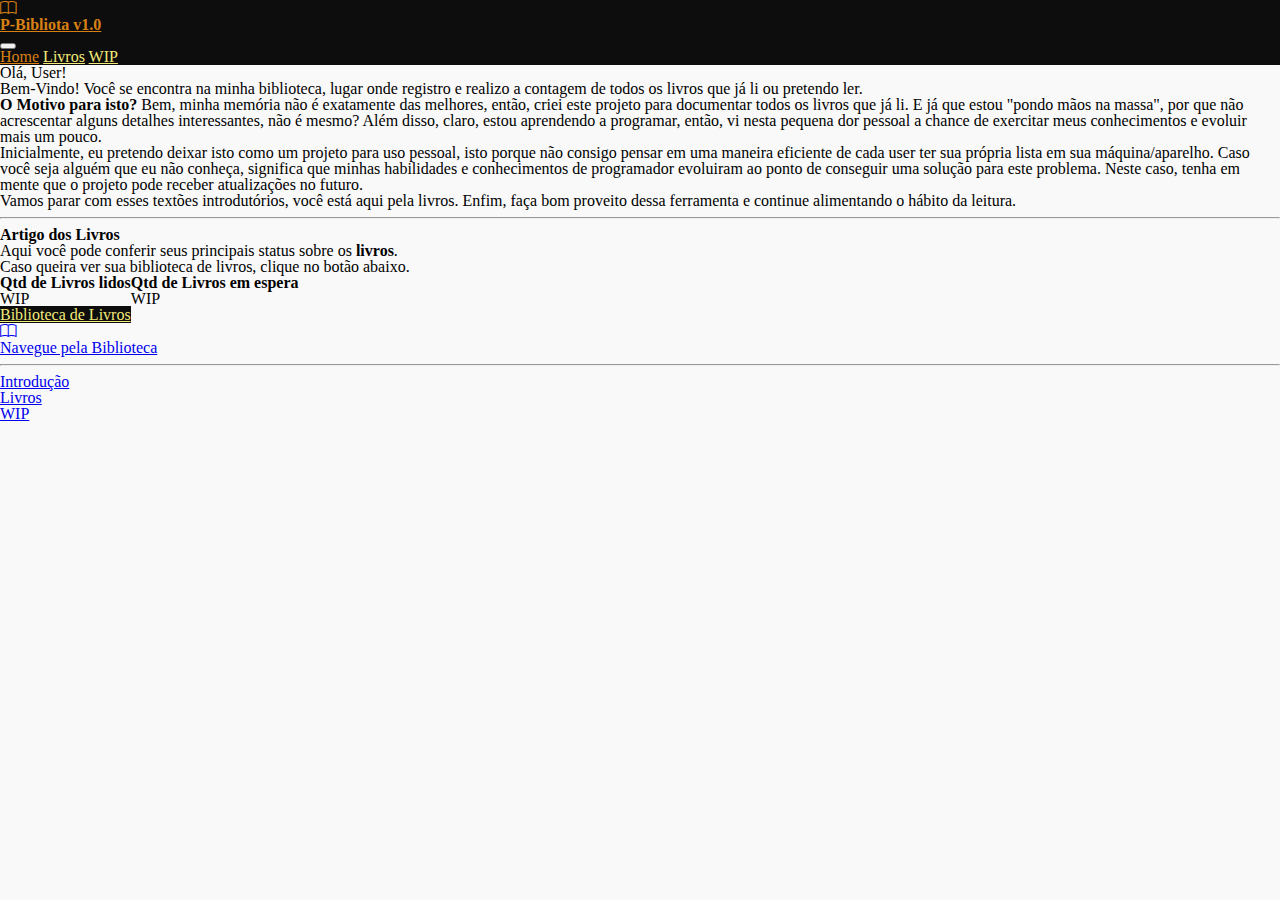
<file: index.html>
<!DOCTYPE html>
<html lang="pt-BR">

<head>
   <meta charset="UTF-8">
   <meta http-equiv="X-UA-Compatible" content="IE=edge">
   <meta name="viewport" content="width=device-width, initial-scale=1.0">
   <link href="https://cdn.jsdelivr.net/npm/bootstrap@5.3.0-alpha1/dist/css/bootstrap.min.css" rel="stylesheet"
      integrity="sha384-GLhlTQ8iRABdZLl6O3oVMWSktQOp6b7In1Zl3/Jr59b6EGGoI1aFkw7cmDA6j6gD" crossorigin="anonymous">
   <script src="https://cdn.jsdelivr.net/npm/bootstrap@5.3.0-alpha1/dist/js/bootstrap.bundle.min.js"
      integrity="sha384-w76AqPfDkMBDXo30jS1Sgez6pr3x5MlQ1ZAGC+nuZB+EYdgRZgiwxhTBTkF7CXvN" crossorigin="anonymous"></script>
   <link rel="stylesheet" href="https://cdn.jsdelivr.net/npm/bootstrap-icons@1.10.3/font/bootstrap-icons.css">
   <link rel="stylesheet" type="text/css" href="./CSS-Basic/CSS-Reset/ResetCSS-style.css">
   <link rel="stylesheet" type="text/css" href="./CSS-Basic/VarsCSS.css">
   <link rel="stylesheet" type="text/css" href="./CSS-Basic/BaseCSS-style.css">
   <link rel="icon" type="image/x-icon" href="images/favIcon/favicon-16x16.png">
   <title>Projeto Bibliota</title>
</head>

<body>
   <div class="container-fluid">
      <div class="row">
         <header class="col-12 p-3 navbar navbar-expand-lg sticky-lg-top">
            <nav class="container">
               <a href="#" class="navbar-brand d-flex align-items-center" id="head-brand">
                  <i class="bi bi-book h1 me-2"></i>
                  <h1 class="h2">P-Bibliota v1.0</h1>
               </a>
               <button class="navbar-toggler" type="button" data-bs-toggle="collapse" data-bs-target="#navMenuCollapse">
                  <span class="navbar-toggler-icon navbar-dark"></span>
               </button>
               <div class="collapse navbar-collapse" id="navMenuCollapse">
                  <div class="navbar-nav ms-auto">
                     <a href="https://kingkarpa.github.io/Projeto-Bibliota/" class="head-nav nav-link fs-4 py-3 px-4 btn btn-lg fw-semibold active">Home</a>
                     <a href="./library/livros/index-livros.html" class="head-nav nav-link fs-4 py-3 px-4 btn btn-lg fw-semibold">Livros</a>
                     <a href="" class="head-nav nav-link fs-4 py-3 px-4 btn btn-lg fw-semibold">WIP</a>
                  </div>
               </div>
            </nav>
         </header>

         <main class="col-12 col-lg-8">
            <section class="main-intro container lh-sm p-5" id="intro">
               <p class="fs-3 mb-4 mb-lg-5" id="prg-saudacao">Olá, User!</p>
               <p class="fs-5 mb-2">Bem-Vindo! Você se encontra na minha biblioteca, lugar onde registro e realizo a
                  contagem de
                  todos os livros que já li ou pretendo ler.
               </p>
               <p class="fs-5 mb-2"><b>O Motivo para isto?</b> Bem, minha memória não é exatamente das melhores, então,
                  criei
                  este projeto para documentar todos os livros que já li. E já que estou "pondo mãos na massa", por que
                  não
                  acrescentar alguns detalhes interessantes, não é mesmo? Além disso, claro, estou aprendendo a
                  programar,
                  então, vi nesta pequena dor pessoal a chance de exercitar meus conhecimentos e evoluir mais um pouco.
               </p>
               <p class="fs-5 mb-3 mb-lg-4">
                  Inicialmente, eu pretendo deixar isto como um projeto para uso pessoal, isto porque não
                  consigo pensar em uma maneira eficiente de cada user ter sua própria lista em sua máquina/aparelho.
                  Caso
                  você seja alguém que eu não conheça, significa que minhas habilidades e conhecimentos de programador
                  evoluiram ao ponto de conseguir uma solução para este problema. Neste caso, tenha em mente que o
                  projeto pode receber atualizações no futuro.
               </p>
               <p class="fs-5 lead">
                  Vamos parar com esses textões introdutórios, você está aqui pela livros. Enfim, faça bom proveito
                  dessa
                  ferramenta e continue alimentando o hábito da leitura.
               </p>
            </section>
            <hr class="mx-5">
            <section class="section-status container lh-sm p-5" id="status">
               <article class="art-status" id="art-livrosStatus">
                  <h2 class="h3">Artigo dos Livros</h2>
                  <p class="fs-5">Aqui você pode conferir seus principais status sobre os <b>livros</b>.</p>
                  <p class="fs-5">
                     Caso queira ver sua biblioteca de livros, clique no botão abaixo.
                  </p>
                  <table class="table text-center my-5">
                     <tr class="fs-4">
                        <th class="border-end border-2 border-dark">Qtd de Livros lidos</th>
                        <th>Qtd de Livros em espera</th>
                     </tr>
                     <tr class="fs-3">
                        <td class="border-end border-2 border-dark" id="qtd-livrosLidos">WIP</td>
                        <td id="qtd-livrosEspera">WIP</td>
                     </tr>
                  </table>
                  <a href="./library/livros/index-livros.html" class="nav-btn text-center col-12 py-3 btn btn-lg fs-4 fw-semibold"
                     id="butao">Biblioteca
                     de
                     Livros</a>
               </article>
            </section>
         </main>
         <aside class="d-none d-lg-block col-4 position-relative p-5">
            <div class="container position-absolute">
               <nav class="position-fixed">
                  <a href="#" class="navbar-brand d-flex align-items-center">
                     <i class="bi bi-book h2 me-2"></i>
                     <p class="h3">Navegue pela Biblioteca</p>
                  </a>
                  <hr>
                  <ul class="nav flex-column fs-5 lh-sm">
                     <li class="nav-item p-1 fw-semibold"><a class="nav-link text-reset" href="#">Introdução</a></li>
                     <li class="nav-item p-1 fw-semibold"><a class="nav-link text-reset" href="#art-livrosStatus">Livros</a></li>
                     <li class="nav-item p-1 fw-semibold"><a class="nav-link text-reset" href="#">WIP</a></li>
                  </ul>
               </nav>
            </div>
         </aside>
      </div>
   </div>
</body>

</html>
</file>
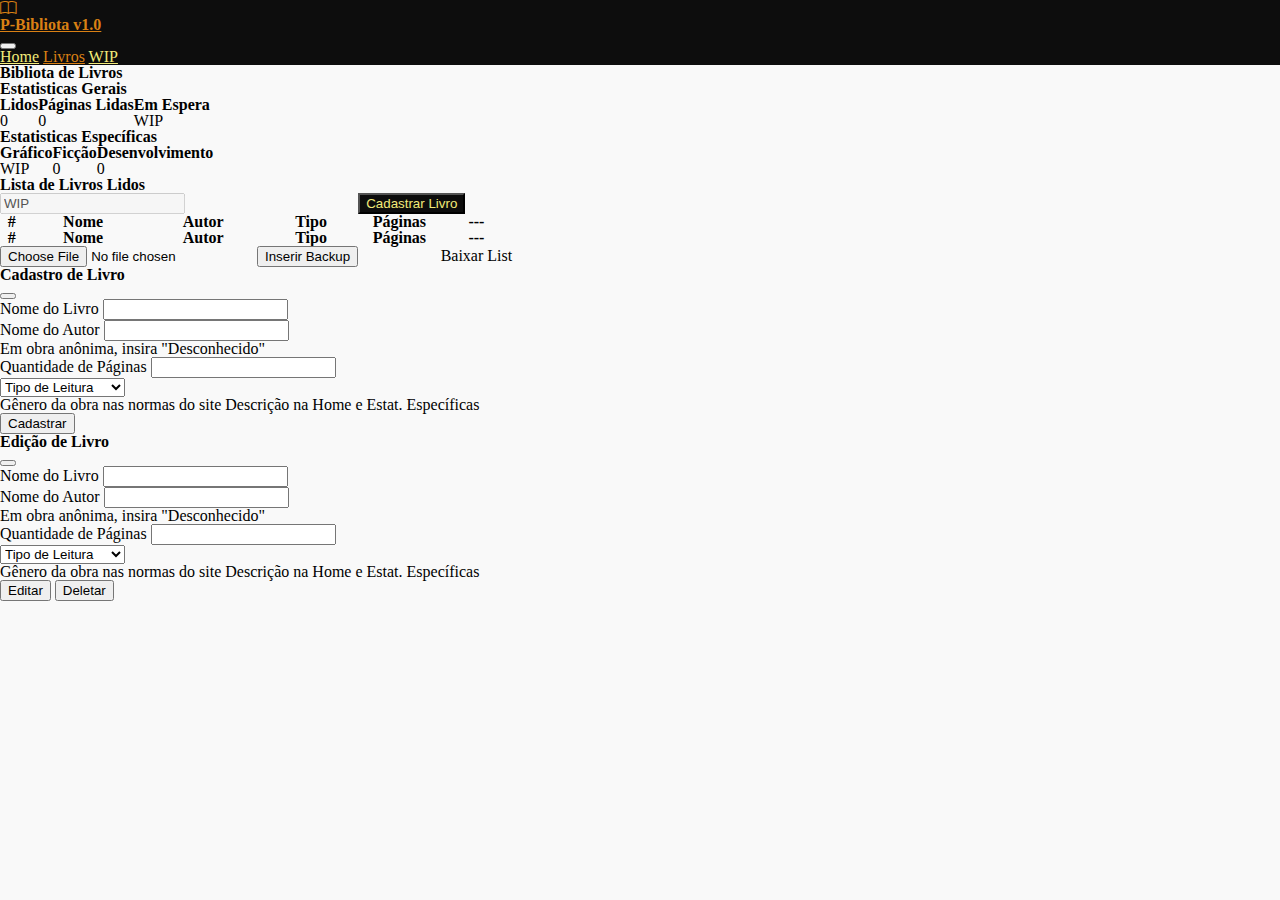
<file: library/livros/index-livros.html>
<!DOCTYPE html>
<html lang="pt-BR">

<head>
   <meta charset="UTF-8">
   <meta http-equiv="X-UA-Compatible" content="IE=edge">
   <meta name="viewport" content="width=device-width, initial-scale=1.0">
   <link href="https://cdn.jsdelivr.net/npm/bootstrap@5.3.0-alpha1/dist/css/bootstrap.min.css" rel="stylesheet"
      integrity="sha384-GLhlTQ8iRABdZLl6O3oVMWSktQOp6b7In1Zl3/Jr59b6EGGoI1aFkw7cmDA6j6gD" crossorigin="anonymous">
   <script src="https://cdn.jsdelivr.net/npm/bootstrap@5.3.0-alpha1/dist/js/bootstrap.bundle.min.js"
      integrity="sha384-w76AqPfDkMBDXo30jS1Sgez6pr3x5MlQ1ZAGC+nuZB+EYdgRZgiwxhTBTkF7CXvN" crossorigin="anonymous"></script>
   <link rel="stylesheet" href="https://cdn.jsdelivr.net/npm/bootstrap-icons@1.10.3/font/bootstrap-icons.css">
   <link rel="stylesheet" type="text/css" href="../../CSS-Basic/CSS-Reset/ResetCSS-style.css">
   <link rel="stylesheet" type="text/css" href="../../CSS-Basic/VarsCSS.css">
   <link rel="stylesheet" type="text/css" href="../../CSS-Basic/BaseCSS-style.css">
   <link rel="stylesheet" type="text/css" href="./css-style-livros.css">
   <script src="/JS-Basic/validation-script.js" defer></script>
   <!-- <script src="./script-readbook.js" defer></script> -->
   <script src="./script-livros.js" type="module" defer></script>
   <link rel="icon" type="image/x-icon" href="/images/favIcon/favicon-16x16.png">
   <title>Bibliota - Livros</title>
</head>

<body>
   <div class="container-fluid">
      <div class="row">

         <header class="col-12 p-3 navbar navbar-expand-lg sticky-lg-top">
            <nav class="container">
               <a href="#" class="navbar-brand d-flex align-items-center" id="head-brand">
                  <i class="bi bi-book h1 me-2"></i>
                  <h1 class="h2">P-Bibliota v1.0</h1>
               </a>
               <button class="navbar-toggler" type="button" data-bs-toggle="collapse" data-bs-target="#navMenuCollapse">
                  <span class="navbar-toggler-icon navbar-dark"></span>
               </button>
               <div class="collapse navbar-collapse" id="navMenuCollapse">
                  <div class="navbar-nav ms-auto">
                     <a href="https://kingkarpa.github.io/Projeto-Bibliota/" class="head-nav nav-link fs-4 py-3 px-4 btn btn-lg fw-semibold">Home</a>
                     <a href="./index-livros.html" class="head-nav nav-link fs-4 py-3 px-4 btn btn-lg fw-semibold active">Livros</a>
                     <a href="" class="head-nav nav-link fs-4 py-3 px-4 btn btn-lg fw-semibold">WIP</a>
                  </div>
               </div>
            </nav>
         </header>

         <main class="col-12">
            <div class="head display-6 p-5">
               <h1>Bibliota de Livros</h1>
            </div>
            <article class="estatisticas container-lg lh-sm p-5">
               <section class="estatistica-geral">
                  <h2 class="h1 fw-semibold">Estatisticas <small class="text-muted">Gerais</small></h2>
                  <div class="py-5 p-lg-5">

                     <table class="tabela-estat-geral table text-center fs-3">
                        <tr>
                           <th class="col-4">Lidos</th>
                           <th class="col-4 border-start border-end border-3 border-dark">Páginas Lidas</th>
                           <th class="col-4">Em Espera</th>
                        </tr>
                        <tr>
                           <td class="col-4" id="numberReadBook"></td>
                           <td class="col-4 border-start border-end border-3 border-dark" id="numberReadPage"></td>
                           <td class="col-4" id="numberBookToRead">WIP</td>
                        </tr>
                     </table>

                  </div>
               </section>
               <section class="status-specific">
                  <h2 class="h3">Estatisticas Específicas</h2>
                  <div class="py-5 p-lg-5">

                     <table class="table-stat-specif table text-center fs-4">
                        <tr>
                           <th class="col-4">Gráfico</th>
                           <th class="col-4 border-start border-end border-3 border-dark">Ficção</th>
                           <th class="col-4">Desenvolvimento</th>
                        </tr>
                        <tr>
                           <td class="col-4" id="graphReadBookTypes">
                              WIP
                              <!-- Grafico Rosca Usando ChartsJS -->
                           </td>
                           <td class="col-4 border-start border-end border-3 border-dark" id="numberReadBookType1"></td>
                           <td class="col-4" id="numberReadBookType2"></td>
                        </tr>
                     </table>

                  </div>
               </section>
            </article>
            <article class="readBookTableContainer container-lg lh-sm px-5">
               <h2 class="h4">Lista de Livros Lidos</h2>
               <section class="py-4" id="sectionTableReadBook">

                  <table class="table text-center fs-5">
                     <thead>
                        <tr>
                           <td class="pb-5" colspan="4">
                              <input class="form-control py-2 fs-5" value="WIP" type="text" disabled>
                           </td>
                           <td class="text-end pb-5" colspan="2">
                              <button class="btn-register btn btn-lg" type="button" data-bs-toggle="offcanvas" data-bs-target="#readBookFormCanvas"
                                 id="btnShowReadBookFormCanvas">Cadastrar <small class="d-none d-lg-inline">Livro</small></button>
                           </td>
                        </tr>
                        <tr>
                           <th>#</th>
                           <th>Nome</th>
                           <th>Autor</th>
                           <th>Tipo</th>
                           <th>Páginas</th>
                           <th>---</th>
                        </tr>
                     </thead>
                     <tbody class="align-middle" id="tableReadBook">

                     </tbody>
                     <tfoot>
                        <tr>
                           <th>#</th>
                           <th>Nome</th>
                           <th>Autor</th>
                           <th>Tipo</th>
                           <th>Páginas</th>
                           <th>---</th>
                        </tr>
                        <tr>
                           <td class="pt-5 text-start" colspan="4">
                              <div class="input-group">
                                 <input class="form-control border-2 border-dark py-2 fs-5" type="file" id="inputReadListBackup">
                                 <button class="btn btn-outline-dark fs-5" type="button" id="btnSendReadListBackup">Inserir Backup</button>
                              </div>
                           </td>
                           <td class="d-none d-lg-inline" colspan="1"></td>
                           <td class="pt-5 text-end" colspan="2">
                              <a class="btn btn-lg btn-dark" id="btnReadListBackup">Baixar List</a>
                           </td>
                        </tr>
                     </tfoot>
                  </table>

               </section>
            </article>
         </main>

         <aside class="offcanvas offcanvas-start p-2 lh-sm" id="readBookFormCanvas" tabindex="-1">
            <section class="offcanvas-header">
               <h3 class="offcanvas-title h4">Cadastro de Livro</h3>
               <button class="btn-close" type="button" data-bs-dismiss="offcanvas"></button>
            </section>
            <section class="offcanvas-body fs-5">
               <form class="needs-validation" id="readBookForm" novalidate>
                  <div class="p-3">
                     <label class="form-label" for="inputBookName">Nome do Livro</label>
                     <input class="form-control" type="text" id="inputBookName" autocomplete="off" required>
                  </div>
                  <div class="p-3">
                     <label class="form-label" for="inputBookAutor">Nome do Autor</label>
                     <input class="form-control" type="text" id="inputBookAutor" autocomplete="off" required>
                     <div class="invalid-feedback">
                        Em obra anônima, insira "Desconhecido"
                     </div>
                  </div>
                  <div class="p-3">
                     <label class="form-label" for="inputBookPage">Quantidade de Páginas</label>
                     <input class="form-control" type="number" id="inputBookPages" required>
                  </div>
                  <div class="p-3">
                     <select class="form-select fs-5" id="selectBookType" required>
                        <option selected disabled value="">Tipo de Leitura</option>
                        <option value="BookType1">Ficção</option>
                        <option value="BookType2">Desenvolvimento</option>
                     </select>
                     <div class="invalid-feedback">
                        Gênero da obra nas normas do site
                        Descrição na Home e Estat. Específicas
                     </div>
                  </div>
                  <div class="p-3">
                     <button class="btn btn-lg btn-dark" type="submit" id="btnReadBookRegister">Cadastrar</button>
                  </div>
               </form>
            </section>
         </aside>

         <aside class="offcanvas offcanvas-end p-2 lh-sm" id="bookEditCanvas">
            <section class="offcanvas-header">
               <h3 class="offcanvas-title h4">Edição de Livro</h3>
               <button class="btn-close" type="button" data-bs-dismiss="offcanvas"></button>
            </section>
            <section class="offcanvas-body fs-5">
               <form class="needs-validation" id="bookEditForm" novalidate>
                  <div class="p-3">
                     <label class="form-label" for="inputEditBookName">Nome do Livro</label>
                     <input class="form-control" type="text" id="inputEditBookName" autocomplete="off" required>
                  </div>
                  <div class="p-3">
                     <label class="form-label" for="inputEditBookAutor">Nome do Autor</label>
                     <input class="form-control" type="text" id="inputEditBookAutor" autocomplete="off" required>
                     <div class="invalid-feedback">
                        Em obra anônima, insira "Desconhecido"
                     </div>
                  </div>
                  <div class="p-3">
                     <label class="form-label" for="inputEditBookPage">Quantidade de Páginas</label>
                     <input class="form-control" type="number" id="inputEditBookPages" required>
                  </div>
                  <div class="p-3">
                     <select class="form-select fs-5" id="selectEditBookType" required>
                        <option selected disabled value="">Tipo de Leitura</option>
                        <option value="BookType1">Ficção</option>
                        <option value="BookType2">Desenvolvimento</option>
                     </select>
                     <div class="invalid-feedback">
                        Gênero da obra nas normas do site
                        Descrição na Home e Estat. Específicas
                     </div>
                  </div>
                  <div class="p-3">
                     <button class="btn btn-lg btn-dark" type="submit" id="btnEditBook">Editar</button>
                     <button class="btn btn-lg btn-dark" type="button" id="btnBookDelete" data-bs-dismiss="offcanvas">Deletar</button>
                  </div>
               </form>
            </section>
         </aside>
      </div>
   </div>
</body>

</html>
</file>
<file: CSS-Basic/VarsCSS.css>
:root{
   --body-bg-color: rgba(13, 13, 13, .025);
   --nav-bg-color: #0D0D0D;
   --nav-text-color: #F2EA79;
   --nav-text-trans: #D98014;
   --nav-text-active: #D98014;
   --btn-bg-trans: rgba(13, 13, 13, .95);
}
</file>
<file: CSS-Basic/BaseCSS-style.css>
*{
   box-sizing: border-box;
}

body{
   background-color: var(--body-bg-color);
}
header.navbar{
   background-color: var(--nav-bg-color);
}

header .navbar-nav .head-nav.active{
   color: var(--nav-text-active);
   border: none;
}
header .navbar-nav .head-nav{
   color: var(--nav-text-color);
   border: none;
   transition: color .5s;
}
header #head-brand{
   color: #F2B33D;
   transition: color 1s;
}
header .navbar-nav .head-nav:hover, header #head-brand:hover{
   color: var(--nav-text-trans);
   border: none;
}

main .section-status .art-status .nav-btn{
   background-color: var(--nav-bg-color);
   color: var(--nav-text-color);
   transition: background-color 1s, color 1s;
}
main .section-status .art-status .nav-btn:hover{
   background-color: var(--btn-bg-trans);
   color: var(--nav-text-trans);
}
</file>
<file: library/livros/css-style-livros.css>
main article.readBookTableContainer table .btn-register{
   background-color: var(--nav-bg-color);
   color: var(--nav-text-color);
   transition: background-color 1s, color 1s;
}
main article.readBookTableContainer table .btn-register:hover{
   background-color: var(--btn-bg-trans);
   color: var(--nav-text-trans);
}

/* Chrome, Safari, Edge, Opera */
input::-webkit-outer-spin-button,
input::-webkit-inner-spin-button {
  -webkit-appearance: none;
  margin: 0;
}

/* Firefox */
input[type=number] {
  -moz-appearance: textfield;
}
</file>
<file: CSS-Basic/CSS-Reset/ResetCSS-style.css>
/* http://meyerweb.com/eric/tools/css/reset/ */
/* v1.0 | 20080212 */

html, body, div, span, applet, object, iframe,
h1, h2, h3, h4, h5, h6, p, blockquote, pre,
a, abbr, acronym, address, big, cite, code,
del, dfn, em, font, img, ins, kbd, q, s, samp,
small, strike, strong, sub, sup, tt, var,
b, u, i, center,
dl, dt, dd, ol, ul, li,
fieldset, form, label, legend,
table, caption, tbody, tfoot, thead, tr, th, td {
	margin: 0;
	padding: 0;
	border: 0;
	outline: 0;
	font-size: 100%;
	vertical-align: baseline;
	background: transparent;
}
body {
	line-height: 1;
}
ol, ul {
	list-style: none;
}
blockquote, q {
	quotes: none;
}
blockquote:before, blockquote:after,
q:before, q:after {
	content: '';
	content: none;
}

/* remember to define focus styles! */
:focus {
	outline: 0;
}

/* remember to highlight inserts somehow! */
ins {
	text-decoration: none;
}
del {
	text-decoration: line-through;
}

/* tables still need 'cellspacing="0"' in the markup */
table {
	border-collapse: collapse;
	border-spacing: 0;
}
</file>
